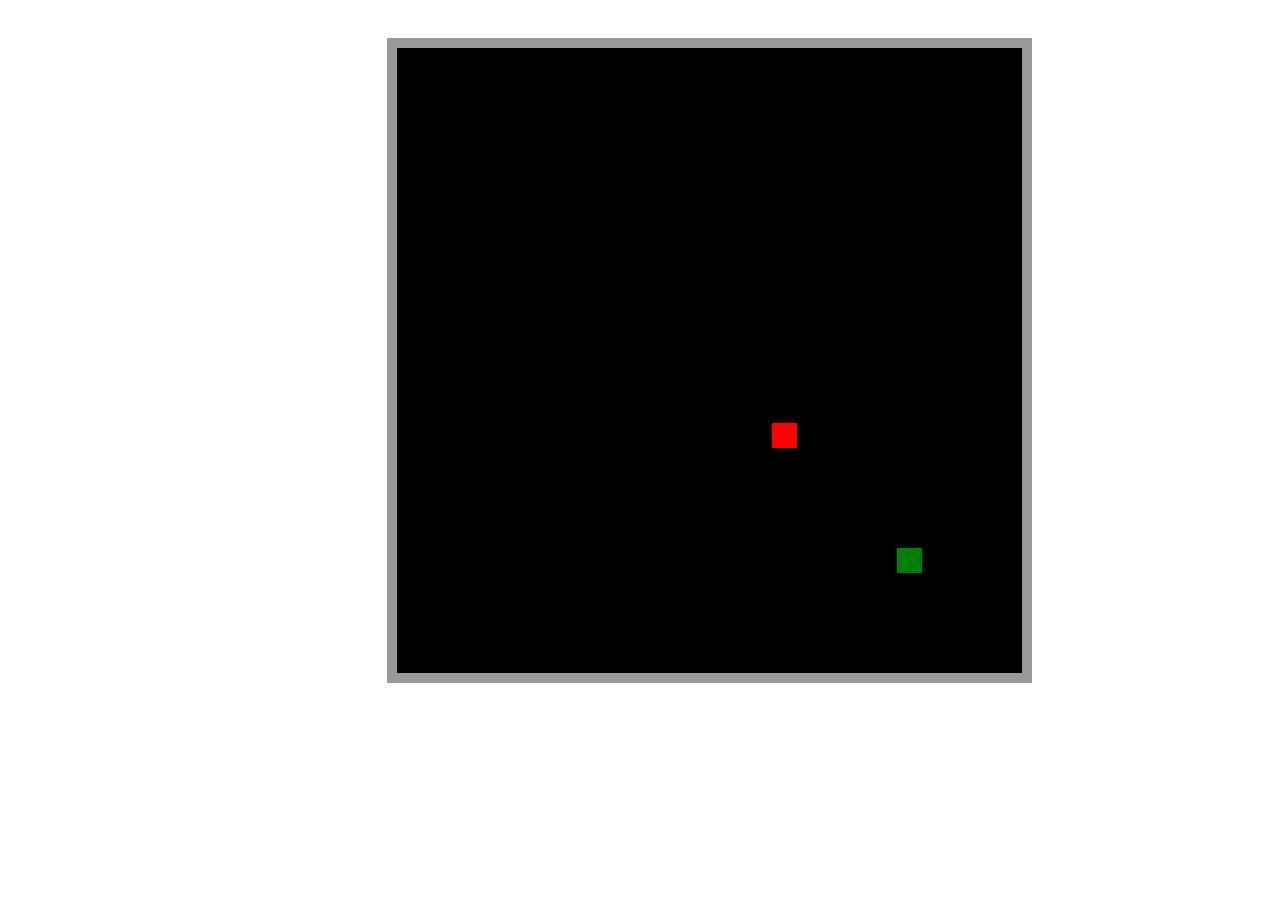
<file: index.html>
<html>
    <head>
        <title>Snake Game</title>
            <style>
                #canvaswrapper{
                    display: inline-flex;
                    border: 10px solid rgb(153, 153, 153);
                    margin-left: 30%;
                    margin-top: 30px;
                }
            </style>
    </head>
    <body>
        <div id='canvaswrapper'>
            <canvas id="canvas" width="625" height="625"></canvas>
        </div>
        <script src="script.js"></script>    
    </body>
</html>
</file>
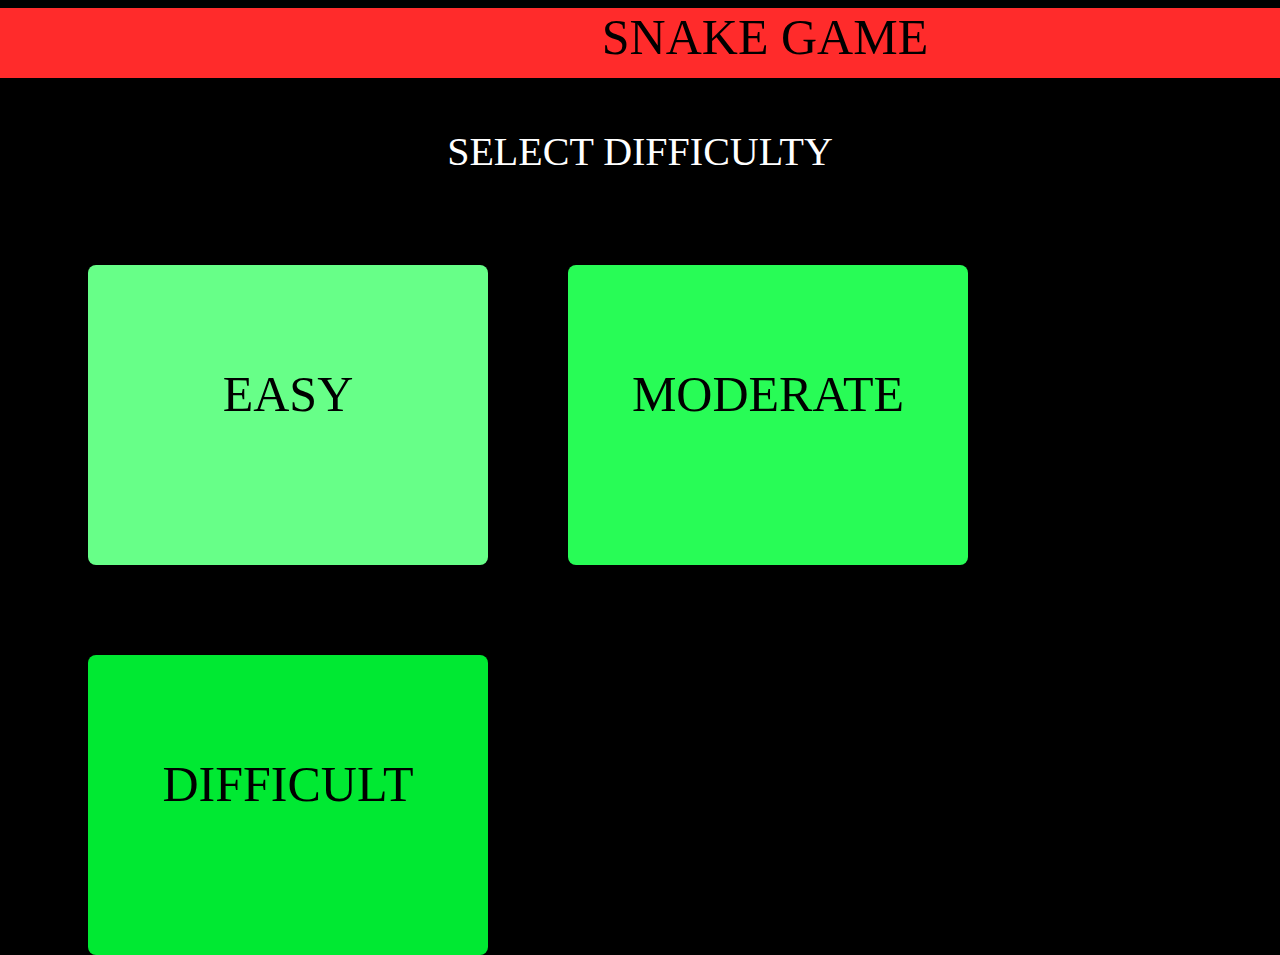
<file: front-page.html>
<html>
    <head>
        <title>Snake Game</title>
        <link rel="stylesheet" type="text/css" href="style.css">
    </head>
    <body>
        <div id="top-bar">
            <div class="heading">SNAKE GAME</div>
        </div> 
        <div class="text">
            SELECT DIFFICULTY
        </div>
        <div class="sections"><a href="index.html?speed=5">EASY</a></div>
        <div class="sections" style="background-color: #28fc56;"><a href="index.html?speed=10">MODERATE</a></div>
        <div class="sections" style="background-color: #00e932;"><a href="index.html?speed=15">DIFFICULT</a></div> 
    </body>
</html>
</file>
<file: style.css>
#top-bar {
    width: 1530px;
    height: 70px;
    background-color: #ff2b2b;
    margin: auto;
    position: relative;
    margin-left: -8;
}

.heading{
    font-family: 'Dancing Script', cursive;
    text-align: center;
    font-size: 50px;
    font-weight: 200;
    color: rgb(0, 0, 0);
}

.sections{
    padding-top: 100px;
    display: inline-block;
    float: left;
    height: 200px;
    width: 400px;
    margin-left: 80px;
    margin-top: 90px;
    background-color: #67ff88;
    border-radius: 8px;
    font-family: 'Dancing Script', cursive;
    text-align: center;
    font-size: 50px;
    font-weight: 200;
}

.text{
    font-family: 'Dancing Script', cursive;
    margin-top: 50px;
    color:white;
    font-size: 40px;
    text-align: center;
}

a:link {
    text-decoration: none;
    color: black;
  }

a:visited {
    text-decoration: none;
    color: black;
}

body{
    background-color: black;
}
</file>
